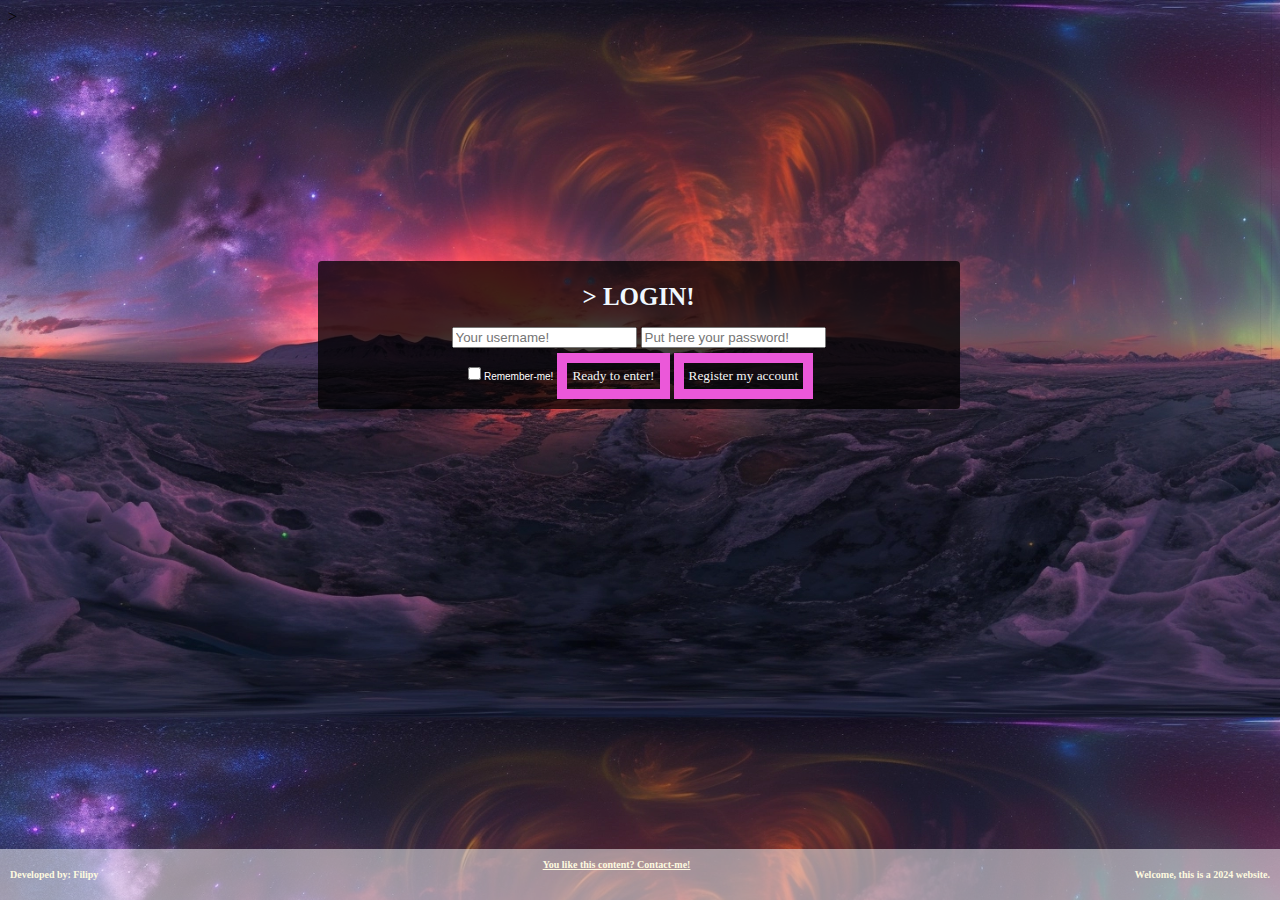
<file: Front-End/index.html>
<!DOCTYPE html>
<html lang="pt-BR">
<head>
    <meta charset="UTF-8">
    <meta name="viewport" content="width=device-width, initial-scale=1.0">
    <link rel="stylesheet" href="style.css">
    <link rel="icon" href="tab_icon.png">
    <title>Controle seu estoque</title>
    <script src="script.js"></script>
</head>
<body id="bori"> 
    <!--Conteiner contening all the login informations and elements-->>
    <div id="container">
        <div id="login_popup">
            <h1 id="login_popup_title"> > LOGIN!</h1>
            <input type="text" id="username" value="" min="1" placeholder="Your username!">
            <input type="password" id="password" value="" min="8" placeholder="Put here your password!">
        </div>
        <!--TODO: Distribute the contents in this div-->
        <div id="login_buttons">
            <input type="checkbox" id="remember_me_checkbox"><label id="remember_text">Remember-me!</label>
            <button type="button" id="login_action" onclick="onClickButton()">Ready to enter!</button>
            <button type="button" id="register_action" onclick="onClickButton()">Register my account</button>
        </div>
    </div>
    <button type="button" style="color: rgba(0, 0, 0, 0); border: 1px, solid; border-color: rgba(0, 0, 0, 0.05);" onclick="changeBackground()"></button>
    <footer>
    <p class="footer-font">Developed by: Filipy</p>
    <a href="https://wa.me/5531971670390" class="footer-font" target="_blank">You like this content? Contact-me!</a>
    <p class="footer-font">Welcome, this is a 2024 website.</p>
    
    </footer>
    <!--TODO: Create and think about new elements to complete the page.-->
</body>
</html>
</file>
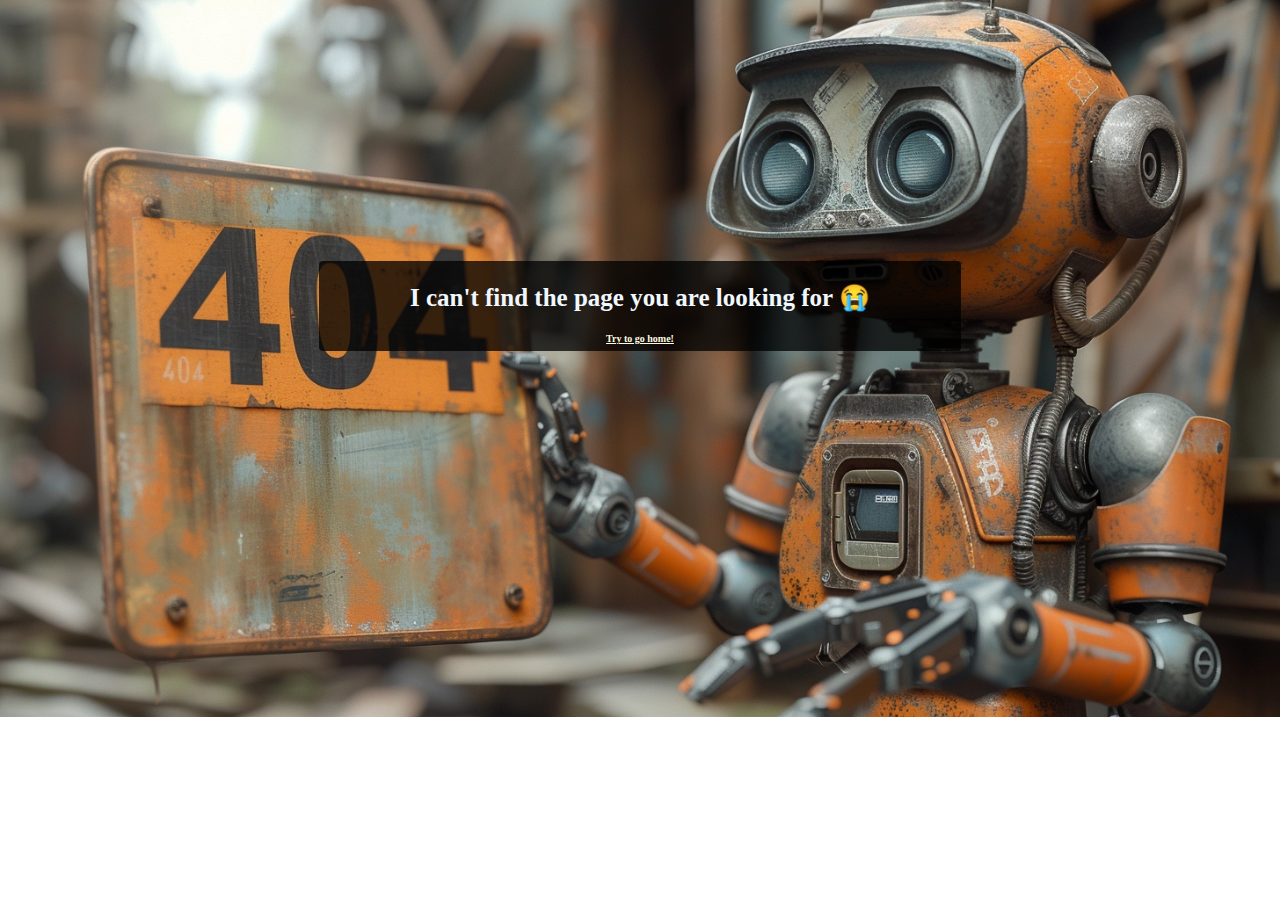
<file: Front-End/404_page.html>
<!DOCTYPE html>
<html lang="en">
<head>
    <meta charset="UTF-8">
    <meta name="viewport" content="width=device-width, initial-scale=1.0">
    <title>404 ERROR!</title>
    <link rel="stylesheet" href="style.css">
    <link rel="icon" href="tab_icon.png">
</head>
<body style="background-image: url(imgs/404_bg.webp); background-repeat:no-repeat; background-size: cover;">
    <div id="container">
        <h1 id="login_popup_title">I can't find the page you are looking for 😭</h1>
        <a href="index.html" class="footer-font">Try to go home!</a>
    </div>
</body>
</html>
</file>
<file: Front-End/style.css>
body{
    font-family: Verdana;
    background-image: url("imgs/bg.webp");
    background-size: cover;
    display: flex;
    justify-content: center;
}
#remember_text{
    color: white;
    font-size: 10px;
    font-family: Verdana, Geneva, Tahoma, sans-serif;
}
#login_popup_title{
    font-size:25px;
    font-family: Verdana;
    font-display: auto;
    color:aliceblue;
}
/*TODO: Fix the oppacity and add blur effect to the background.*/
#container{
    background-color: rgba(0, 0, 0, 0.75);
    border-radius: 4px;
    padding: 5px;
    margin: auto;
    position: relative;
    width: 50%;
    height: 100%;
    text-align: center;
    margin-top: 20%;
}
#login_buttons{
    padding:5px;
}
footer{
    display: flex;
    justify-content: space-between;
    color: whitesmoke;
    background-color:rgba(255,255,255,0.5);
    position: absolute;
    padding: 10px;
    bottom: 0;
    right: 0px;
    left: 0px;
}
button{
    padding: 5px;
    font-family: Verdana;
    border: 10px, solid, #eb58d9;
    border-color: #eb58d9;
    color: rgb(245,245,245);
    background-color: rgba(0, 0, 0, 0);
}
.footer-font{
    color: rgb(254, 250, 224);
    font-family: Verdana;
    font-size: 10px;
    font-weight: bold;
}
</file>
